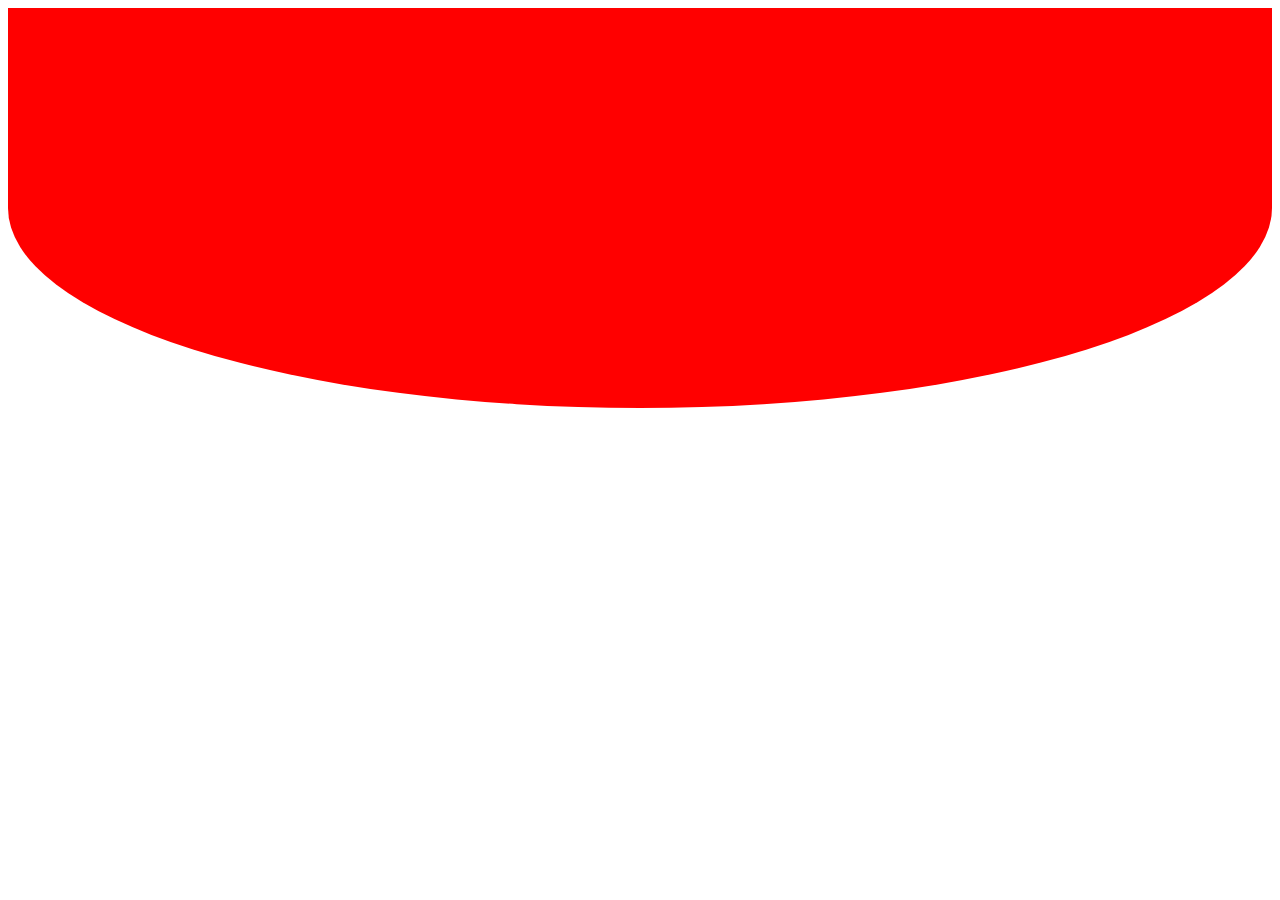
<file: client/public/js/a.html>
<!DOCTYPE html>
<html lang="en">
<head>
    <meta charset="UTF-8">
    <meta http-equiv="X-UA-Compatible" content="IE=edge">
    <meta name="viewport" content="width=device-width, initial-scale=1.0">
    <title>Document</title>

    <style>
       div.sider{
            border-radius: 25px;
        }
    </style>

</head>
<body>
    <div class="sider" style="height: 400px; width: 100%; background-color: red; border-radius:0 0 50% 50%;">
        
    </div>
    
</body>
</html>
</file>
